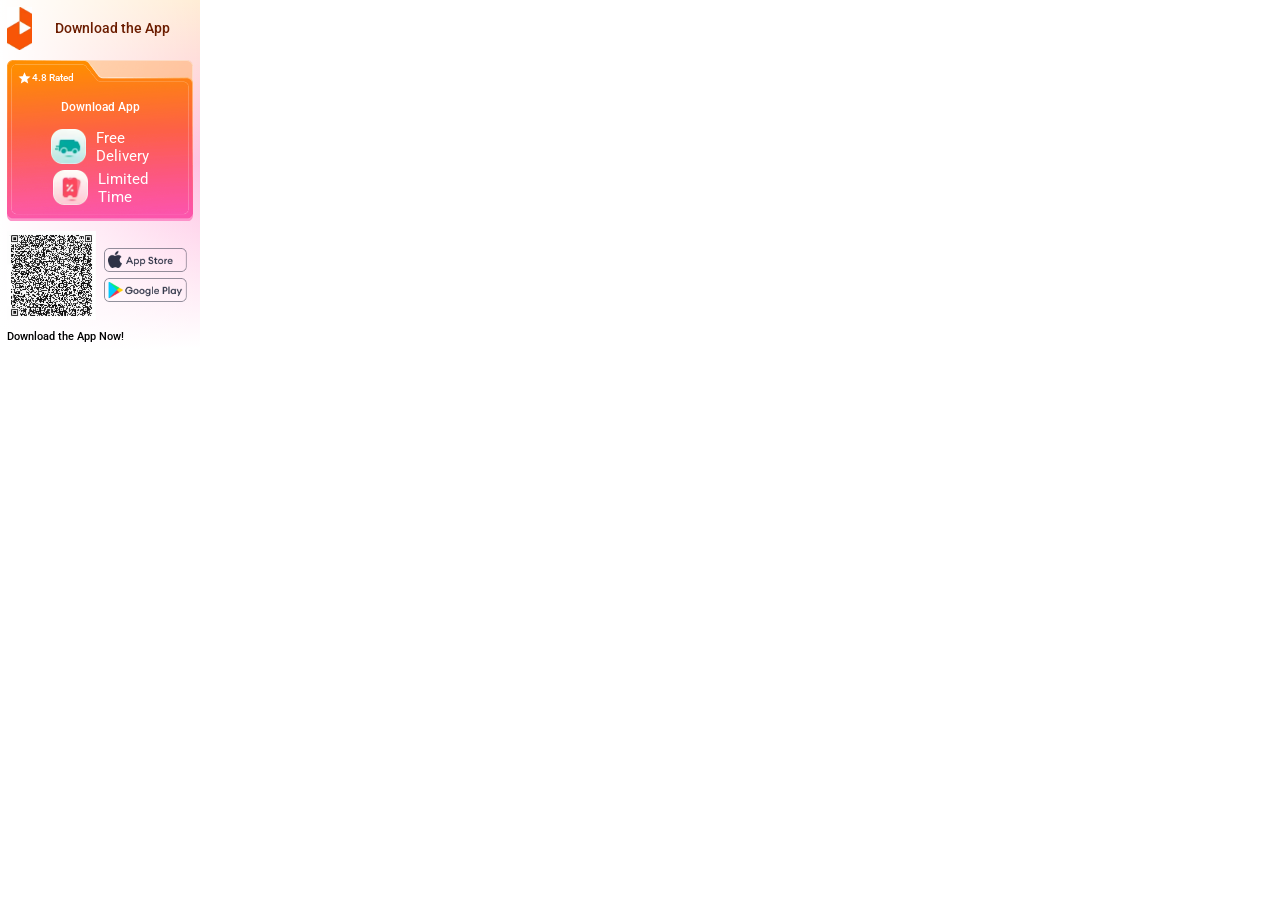
<file: daraz_webapp/practice/practice.html>
<!DOCTYPE html>
<html lang="en">
  <head>
    <meta charset="UTF-8">
    <meta name="viewport" content="width=device-width, initial-scale=1.0">

    <link href="https://fonts.googleapis.com/css2?family=Roboto:ital,wght@0,100..900;1,100..900&display=swap" rel="stylesheet">
    <link rel="stylesheet" href="https://fonts.googleapis.com/css2?family=Material+Symbols+Outlined:opsz,wght,FILL,GRAD@20..48,100..700,0..1,-50..200" />

    <link rel="stylesheet" href="practice.css">
    <title>
      Download App
    </title>
  </head>
  <body>
    <div class="download-app-container">
      <div class="header-portion">
        <img src="../images/download-app-div-img/daraz-logo.avif" class="header-portion-daraz-logo">
        <p class="header-portion-download-p">Download the App</p>
      </div>
      <div class="middle-portion">
        <div class="middle-portion-rating">
          <span class="material-symbols-outlined">
            star
          </span>
          4.8 Rated
        </div>
        <p class="middle-portion-download-p">Download App</p>
        <div class="middle-portion-logos">
          <div>
            <img src="../images/download-app-div-img/quick-delivery.avif" class="middle-portion-img-logo">
            <p class="middle-portion-p-logo">Free<br>Delivery</p>
          </div>
          <div>
            <img src="../images/download-app-div-img/limited-time-img.avif" class="middle-portion-img-logo">
            <p class="middle-portion-p-logo">Limited<br>Time</p>
          </div>
        </div>
      </div>
      <div class="last-portion">
        <div>
          <img src="../images/download-app-div-img/daraz-download-qr.avif" alt="Daraz QR code">
        </div>
        <div>
          <a href="#" class="app-store" aria-label="Download on the App Store"></a>
          <a href="#" class="play-store" aria-label="Get it on Google Play"></a>
        </div>
      </div>
      <p class="cfa-p">Download the App Now!</p>
    </div>
  </body>
</html>
</file>
<file: daraz_webapp/practice/practice.css>
*{
  margin:0;
  padding:0;
  box-sizing: border-box;
}
.download-app-container{
  width:200px;
  padding:7px;
  font-family: Roboto, Arial, sans-serif;
  background: linear-gradient(90deg, #fff, hsla(0, 0%, 100%, 0)), linear-gradient(179.27deg, #ffedd6 .83%, #ffc3e3 46.78%, #fff 99.57%), linear-gradient(0deg, #fff, #fff);
}
.header-portion{
  display:flex;
  margin-bottom:10px;
  align-items:center;
}
.header-portion-daraz-logo{
  width:25px;
}
.header-portion-download-p{
  color:#6c1d00;
  font-size:14px;
  font-weight:500;
  margin:0 auto;
}
.middle-portion{
  padding:10px;
  background-image:url('../images/download-app-div-img/folder-img.png');
  background-repeat: no-repeat;
  background-size: 100% auto;
  margin-bottom: 10px;
}
.middle-portion-rating{
  color:white;
  display:flex;
  align-items:center;
  font-size:10px;
  font-weight: 500;
  margin-bottom:7px;
}
.middle-portion-rating .material-symbols-outlined{
  font-variation-settings: 'FILL' 1;
  font-size:15px;
}
.middle-portion-download-p{
  color:white;
  text-align: center;
  font-size:12px;
  font-weight: 500;
  margin:15px;
}
.middle-portion-logos{
  display:flex;
  flex-direction:column;
  gap:5px;
  align-items: center;
  margin-bottom:5px;
}
.middle-portion-logos div{
  display:flex;
  align-items:center;
  gap:10px;
}
.middle-portion-img-logo{
  width:35px;
}
.middle-portion-p-logo{
  color:white;
  font-size:15px;
}
.last-portion{
  margin-bottom:10px;
  display:grid;
  grid-template-columns: minmax(0, 1fr) minmax(0, 1fr);
  gap:8px;
  align-items:center;
}
.last-portion > div{
  min-width:0;
}
.last-portion img{
  display:block;
  width:100%;
  max-width:100%;
  height:auto;
}
.last-portion > div:last-child{
  display:flex;
  flex-direction:column;
  gap:6px;
}
.app-store,
.play-store{
  display: block;
  width: 100%;
  max-width: 83px;
  height: 24px;
  background-repeat: no-repeat;
  background-size: 100% auto;
}

.app-store{
  background-image: url('../images/download-app-div-img/app-store.png');
}

.play-store{
  background-image: url('../images/download-app-div-img/play-store.png');
}
.cfa-p{
  font-size:11px;
  font-weight: 500;
}
</file>
